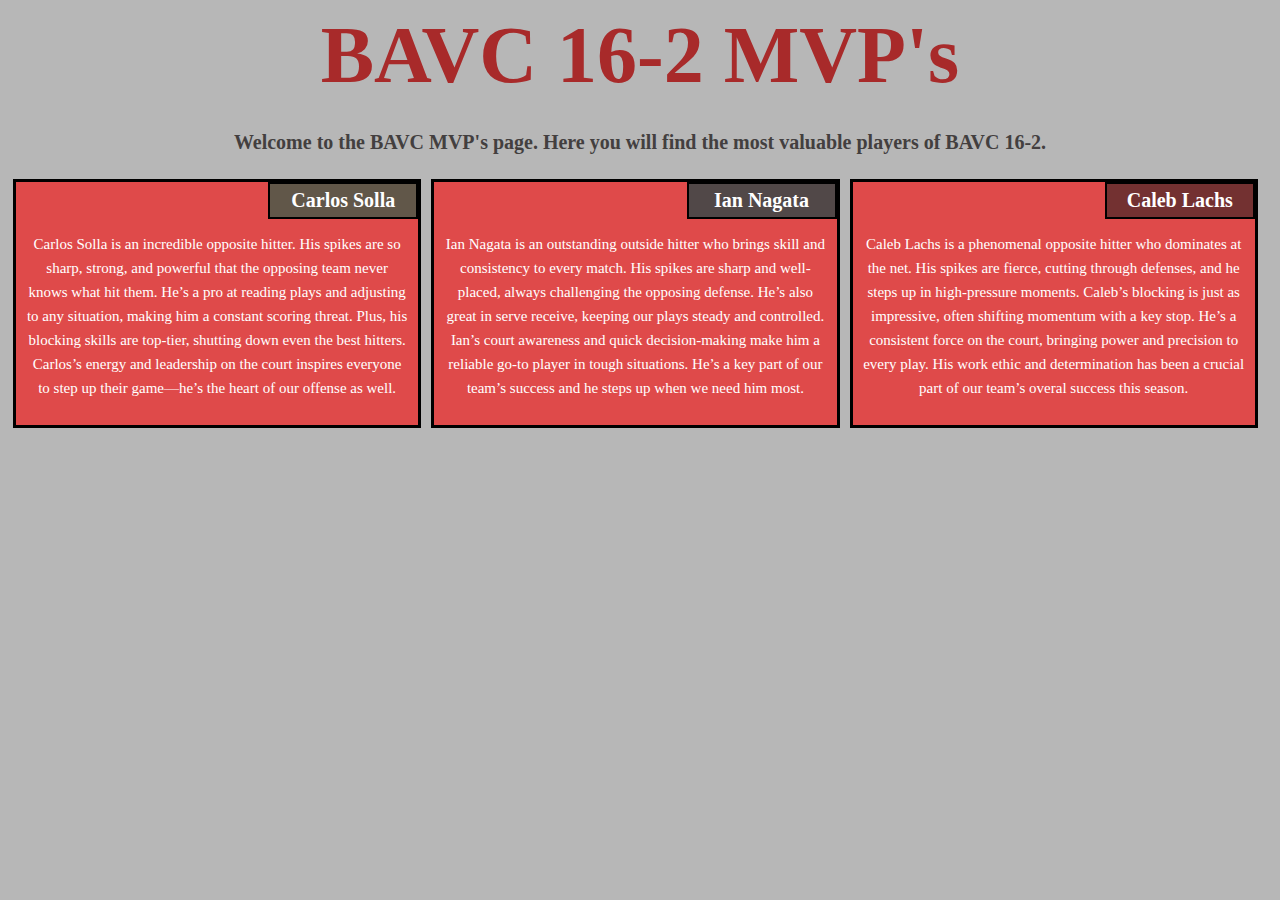
<file: module2-solution/index.html>
<!DOCTYPE html>
<html lang="en">
<head>
    <meta charset="UTF-8">
    <meta name="viewport" content="width=device-width, initial-scale = 1.0">
    <link rel="stylesheet" href="style.css">
    <title>BAVC Star Players</title>
</head>
<body>
    <h1 id="Title"> BAVC 16-2 MVP's </h1>
    <p id="Subheading"> Welcome to the BAVC MVP's page. Here you will find the most valuable players of BAVC <span style="white-space: nowrap;">16-2</span>. </p>

    <div id = "MVP">

        <div class = "col-lg-4 col-md-6 col-sm-12" class = "Players"> 
            <p id = "num1"> Carlos Solla </p>
            <p class = "innertext"> Carlos Solla is an incredible opposite hitter. His spikes are so sharp, strong, and powerful that the opposing team never knows what hit them. He’s a pro at reading plays and adjusting to any situation, making him a constant scoring threat. Plus, his blocking skills are top-tier, shutting down even the best hitters. Carlos’s energy and leadership on the court inspires everyone to step up their game—he’s the heart of our offense as well. </p>
        </div>

        <div class = "col-lg-4 col-md-6 col-sm-12" class = "Players"> 
            <p id = "num2"> Ian Nagata </p>
            <p class = "innertext"> Ian Nagata is an outstanding outside hitter who brings skill and consistency to every match. His spikes are sharp and well-placed, always challenging the opposing defense. He’s also great in serve receive, keeping our plays steady and controlled. Ian’s court awareness and quick decision-making make him a reliable go-to player in tough situations. He’s a key part of our team’s success and he steps up when we need him most.</p>
        </div>

        <div class = "col-lg-4 col-md-12 col-sm-12" class = "Players"> 
            <p id ="num3"> Caleb Lachs </p>
            <p class = "innertext"> Caleb Lachs is a phenomenal opposite hitter who dominates at the net. His spikes are fierce, cutting through defenses, and he steps up in high-pressure moments. Caleb’s blocking is just as impressive, often shifting momentum with a key stop. He’s a consistent force on the court, bringing power and precision to every play. His work ethic and determination has been a crucial part of our team’s overal success this season.</p>
        </div>

    </div>
</body>
</html>
</file>
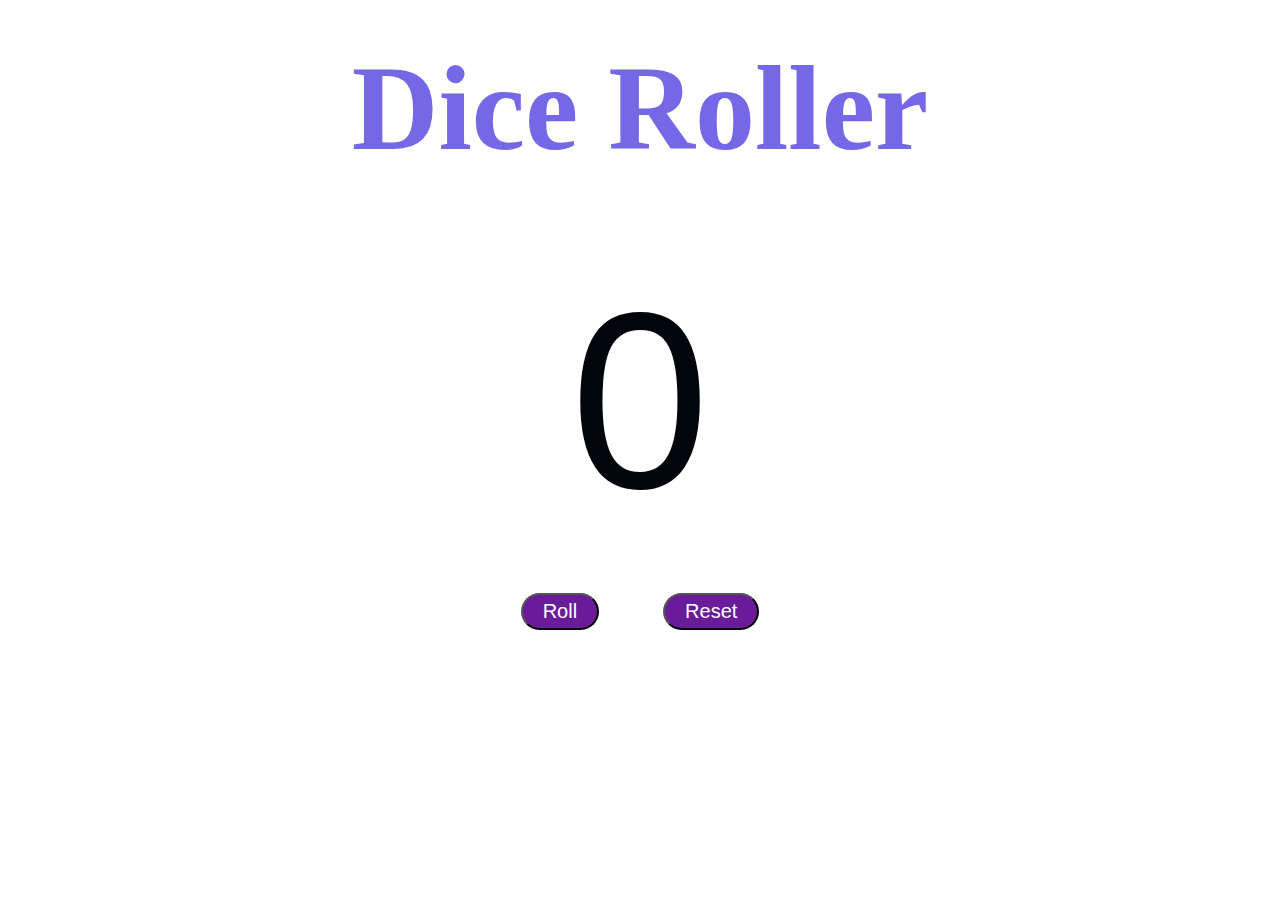
<file: Dice.html>
<!DOCTYPE html>
<html lang="en">
<head>
    <meta charset="UTF-8">
    <meta name="viewport" content="width=device-width, initial-scale=1.0">
    <title>Dice Roller</title>

    <link rel = "stylesheet" href = "Dice.css">
</head>

<body>
    <h1 id = "Dice" > Dice Roller </h1>

    <label id = "Num"> 0 </label> <br>

    <div id = "Buttons" > 
        <button id = "Roll" class = "Buttons"> Roll </button>
        <button id = "Reset" class = "Buttons"> Reset </button> 
    </div>

    <script src = "Dice.js"> </script>

</body>
</html>
</file>
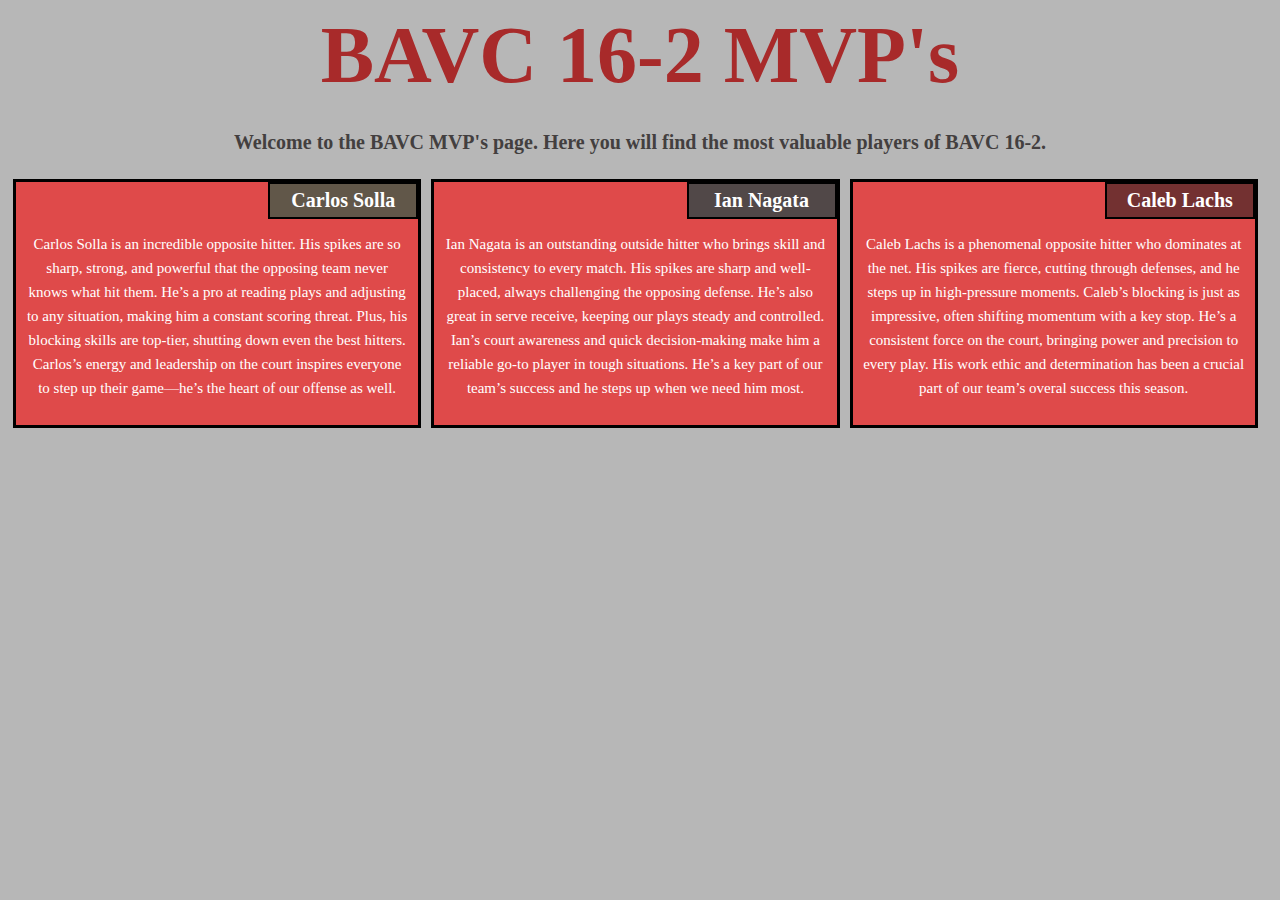
<file: module2-solution/index2.html>
<!DOCTYPE html>
<html lang="en">
<head>
    <meta charset="UTF-8">
    <meta name="viewport" content="width=device-width, initial-scale = 1.0">
    <link rel="stylesheet" href="style2.css">
    <title>BAVC Star Players</title>
</head>
<body>
    <h1 id="Title"> BAVC 16-2 MVP's </h1>
    <p id="Subheading"> Welcome to the BAVC MVP's page. Here you will find the most valuable players of BAVC <span style="white-space: nowrap;">16-2</span>. </p>

    <div id = "MVP">

        <div class = "col-lg-4 col-md-6 col-sm-12" class = "Players"> 
            <p id = "num1"> Carlos Solla </p>
            <p class = "innertext"> Carlos Solla is an incredible opposite hitter. His spikes are so sharp, strong, and powerful that the opposing team never knows what hit them. He’s a pro at reading plays and adjusting to any situation, making him a constant scoring threat. Plus, his blocking skills are top-tier, shutting down even the best hitters. Carlos’s energy and leadership on the court inspires everyone to step up their game—he’s the heart of our offense as well. </p>
        </div>

        <div class = "col-lg-4 col-md-6 col-sm-12" class = "Players"> 
            <p id = "num2"> Ian Nagata </p>
            <p class = "innertext"> Ian Nagata is an outstanding outside hitter who brings skill and consistency to every match. His spikes are sharp and well-placed, always challenging the opposing defense. He’s also great in serve receive, keeping our plays steady and controlled. Ian’s court awareness and quick decision-making make him a reliable go-to player in tough situations. He’s a key part of our team’s success and he steps up when we need him most.</p>
        </div>

        <div class = "col-lg-4 col-md-12 col-sm-12" class = "Players"> 
            <p id ="num3"> Caleb Lachs </p>
            <p class = "innertext"> Caleb Lachs is a phenomenal opposite hitter who dominates at the net. His spikes are fierce, cutting through defenses, and he steps up in high-pressure moments. Caleb’s blocking is just as impressive, often shifting momentum with a key stop. He’s a consistent force on the court, bringing power and precision to every play. His work ethic and determination has been a crucial part of our team’s overal success this season.</p>
        </div>

    </div>
</body>
</html>
</file>
<file: module2-solution/style.css>
body {
    background-color: rgb(183, 183, 183);
}

#Title {
    font-size: 80px;
    font-weight: bold;
    color: #a82a2a;
    text-align: center;
    margin-top: 10px;
    margin-bottom: 30px;
}

#Subheading {
    font-size: 20px;
    font-weight: bold;
    color: #433f3f;
    text-align: center;
    margin-top: 0px;
    text-align: center;
}

.Players {
        position: relative;
}

#num1 {
    font-size: 20px;
    font-weight: bold;
    color: #ffffff;
    text-align: center;
    margin-top: 0px;
    text-align: center;
    background-color: #615749;
    border: 2px solid black;
    padding: 5px;
    width: 150px;
    position: absolute;
    top: 0;
    right: 0;
}

#num2 {
    font-size: 20px;
    font-weight: bold;
    color: #ffffff;
    text-align: center;
    margin-top: 0px;
    text-align: center;
    background-color: #514848;
    border: 2px solid black;
    padding: 5px;
    width: 150px;
    position: absolute;
    top: 0;
    right: 0;
}

#num3 {
    font-size: 20px;
    font-weight: bold;
    color: #ffffff;
    text-align: center;
    margin-top: 0px;
    text-align: center;
    background-color: #733131;
    border: 2px solid black;
    padding: 5px;
    width: 150px;
    position: absolute;
    top: 0;
    right: 0;
}


.innertext{
    font-size: 15px;
    color: #ffffff;
    text-align: center;
    line-height: 1.6;
    margin-top: 40px;
}

* {
    box-sizing: border-box;
}

.row {
    width : 100%;
}

@media (min-width: 992px) {
    .col-lg-4 {
    float: left;
    margin: 5px;
    padding: 10px;
    border: 3px solid rgb(0, 0, 0);
    background-color: #df4a4a;
    width: 32.3%;
    position: relative;
}
}

@media (min-width: 768px) and (max-width: 991px) {
    .col-md-6 {
    float: left;
    margin: 5px;
    padding: 10px;
    border: 3px solid rgb(0, 0, 0);
    background-color: #df4a4a;
    width: 48%;
    position: relative;
}
    .col-md-12 {
        float: left;
        margin: 5px;
        padding: 10px;
        border: 3px solid rgb(0, 0, 0);
        background-color: #df4a4a;
        width: 97.25%;
        position: relative;
    }
}

@media (max-width: 767px) {
    .col-sm-12 {
    float: left;
    margin: 5px;
    padding: 10px;
    border: 3px solid rgb(0, 0, 0);
    background-color: #df4a4a;
    width: 97.25%;
    position: relative;
}
}
</file>
<file: Dice.css>
#Dice { 
    text-align: center;
    font-family: Copperplate, Papyrus, fantasy;
    font-size: 120px;
    margin-top: 40px;
    color:  rgb(117, 104, 230);
}

#Num { 
    display: block;
    text-align: center;
    font-size: 250px;
    font-family: Arial, Helvetica, sans-serif;
    margin-top: 0px;
    color:rgb(1, 6, 10); 
}

#Buttons {
    text-align: center;
    margin-top: 0px;
}

.Buttons {
    padding: 5px 20px;
    font-size: 20px;
    color: white;
    border-radius: 60px;
    background-color: #6a1b9a;
    cursor: pointer;
    transition: background-color 0.25s;
    margin: 30px;
}

.Buttons:hover {
    background-color: #a0458e;
}
</file>
<file: module2-solution/style2.css>
body {
    background-color: rgb(183, 183, 183);
}

#Title {
    font-size: 80px;
    font-weight: bold;
    color: #a82a2a;
    text-align: center;
    margin-top: 10px;
    margin-bottom: 30px;
}

#Subheading {
    font-size: 20px;
    font-weight: bold;
    color: #433f3f;
    text-align: center;
    margin-top: 0px;
    text-align: center;
}

.Players {
        position: relative;
}

#num1 {
    font-size: 20px;
    font-weight: bold;
    color: #ffffff;
    text-align: center;
    margin-top: 0px;
    text-align: center;
    background-color: #615749;
    border: 2px solid black;
    padding: 5px;
    width: 150px;
    position: absolute;
    top: 0;
    right: 0;
}

#num2 {
    font-size: 20px;
    font-weight: bold;
    color: #ffffff;
    text-align: center;
    margin-top: 0px;
    text-align: center;
    background-color: #514848;
    border: 2px solid black;
    padding: 5px;
    width: 150px;
    position: absolute;
    top: 0;
    right: 0;
}

#num3 {
    font-size: 20px;
    font-weight: bold;
    color: #ffffff;
    text-align: center;
    margin-top: 0px;
    text-align: center;
    background-color: #733131;
    border: 2px solid black;
    padding: 5px;
    width: 150px;
    position: absolute;
    top: 0;
    right: 0;
}


.innertext{
    font-size: 15px;
    color: #ffffff;
    text-align: center;
    line-height: 1.6;
    margin-top: 40px;
}

* {
    box-sizing: border-box;
}

.row {
    width : 100%;
}

@media (min-width: 992px) {
    .col-lg-4 {
    float: left;
    margin: 5px;
    padding: 10px;
    border: 3px solid rgb(0, 0, 0);
    background-color: #df4a4a;
    width: 32.3%;
    position: relative;
}
}

@media (min-width: 768px) and (max-width: 991px) {
    .col-md-6 {
    float: left;
    margin: 5px;
    padding: 10px;
    border: 3px solid rgb(0, 0, 0);
    background-color: #df4a4a;
    width: 48%;
    position: relative;
}
    .col-md-12 {
        float: left;
        margin: 5px;
        padding: 10px;
        border: 3px solid rgb(0, 0, 0);
        background-color: #df4a4a;
        width: 97.25%;
        position: relative;
    }
}

@media (max-width: 767px) {
    .col-sm-12 {
    float: left;
    margin: 5px;
    padding: 10px;
    border: 3px solid rgb(0, 0, 0);
    background-color: #df4a4a;
    width: 97.25%;
    position: relative;
}
}
</file>
